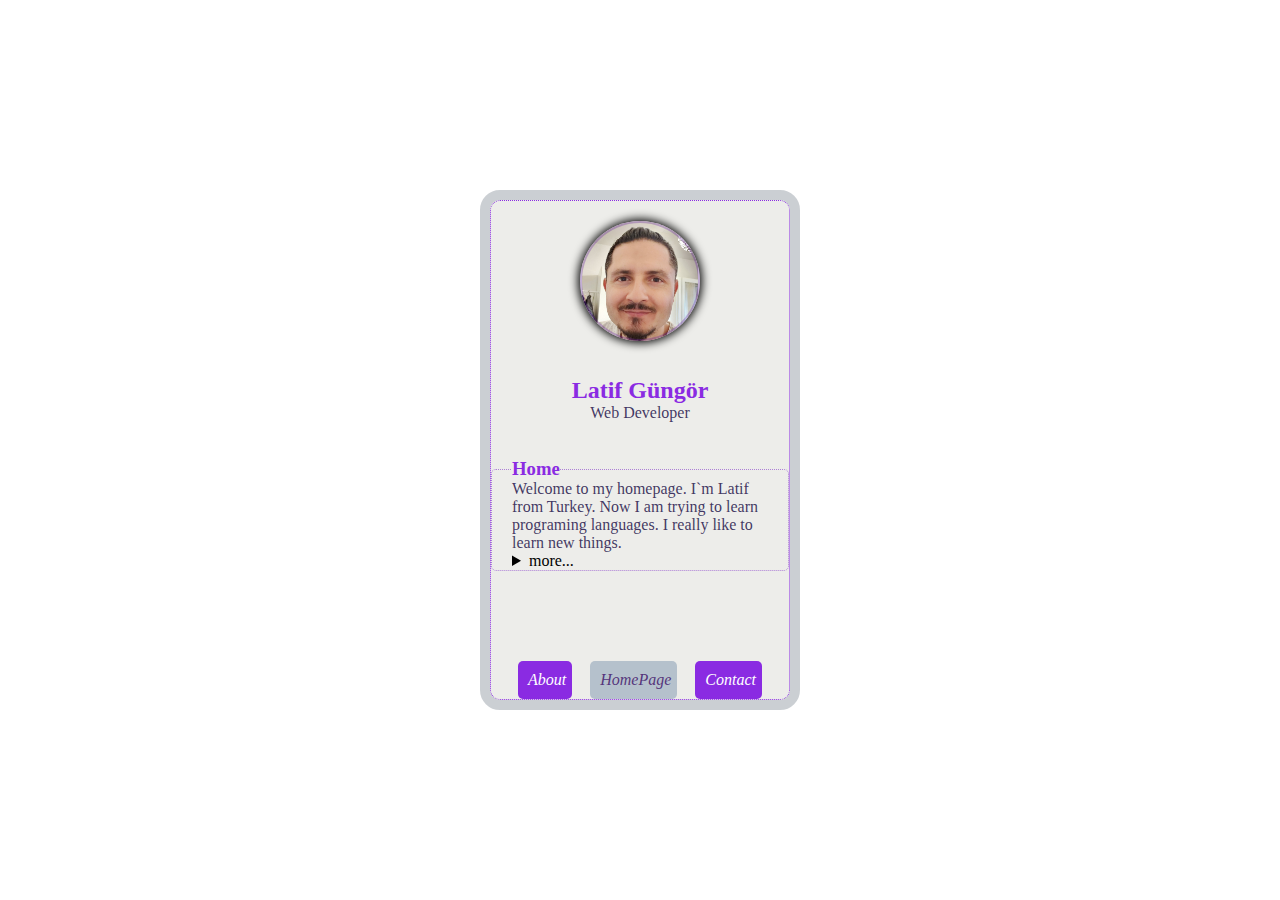
<file: index.html>
<!DOCTYPE html>
<html lang="en">
  <head>
    <meta charset="UTF-8" />
    <meta http-equiv="X-UA-Compatible" content="IE=edge" />
    <meta name="viewport" content="width=device-width, initial-scale=1.0" />
    <link
      rel="stylesheet"
      href="https://cdnjs.cloudflare.com/ajax/libs/font-awesome/6.2.0/css/all.min.css"
      integrity="sha512-xh6O/CkQoPOWDdYTDqeRdPCVd1SpvCA9XXcUnZS2FmJNp1coAFzvtCN9BmamE+4aHK8yyUHUSCcJHgXloTyT2A=="
      crossorigin="anonymous"
      referrerpolicy="no-referrer"
    />
    <link rel="stylesheet" href="./css/style.css" />
    <title>Profil Page Design</title>
  </head>
  <body>
    <main class="container about-container">
      <section class="card-container about-card-container">
        <div class="profil-foto"></div>
        <div class="name-job">
          <h2>Latif Güngör</h2>
          <p><i class="fa-solid fa-desktop"></i> Web Developer</p>
        </div>
        <fieldset class="pages">
          <legend><h3>Home</h3></legend>
          <p>
            Welcome to my homepage. I`m Latif from Turkey. Now I am trying to learn programing languages. I really like to learn new things.
            <details>
              <summary>more...</summary>
              <p>
                Bu sayfada asil amacim ögrendigim bütün bilgileri kullanmaya
                calismak. bu nedenle bazi yazilar ve uygulamalar anlamsiz
                olabilir
              </p>
            </details>
          </p>
        </fieldset>
        <aticle class="icons">
          <a href="https://www.facebook.com"
            ><i class="fa-brands fa-facebook"></i
          ></a>
          <a href="https://www.twitter.com"
            ><i class="fa-brands fa-twitter"></i
          ></a>
          <a href="https://www.instagram.com"
            ><i class="fa-brands fa-instagram"></i
          ></a>
          <a href="https://www.linkedin.com"
            ><i class="fa-brands fa-linkedin"></i
          ></a>
        </aticle>
        <nav class="footer-navbar">
          <a href="./about.html"
            ><i class="fa-solid fa-user fa-xs">&nbspAbout</i>
          </a>
          <a class="active" href="./index.html"
            ><i class="fa-solid fa-house fa-xs">&nbspHomePage</i>
          </a>
          <a href="./contact.html"
            ><i class="fa-solid fa-id-card fa-xs">&nbspContact</i>
          </a>
        </nav>
      </section>
    </main>
  </body>
</html>
</file>
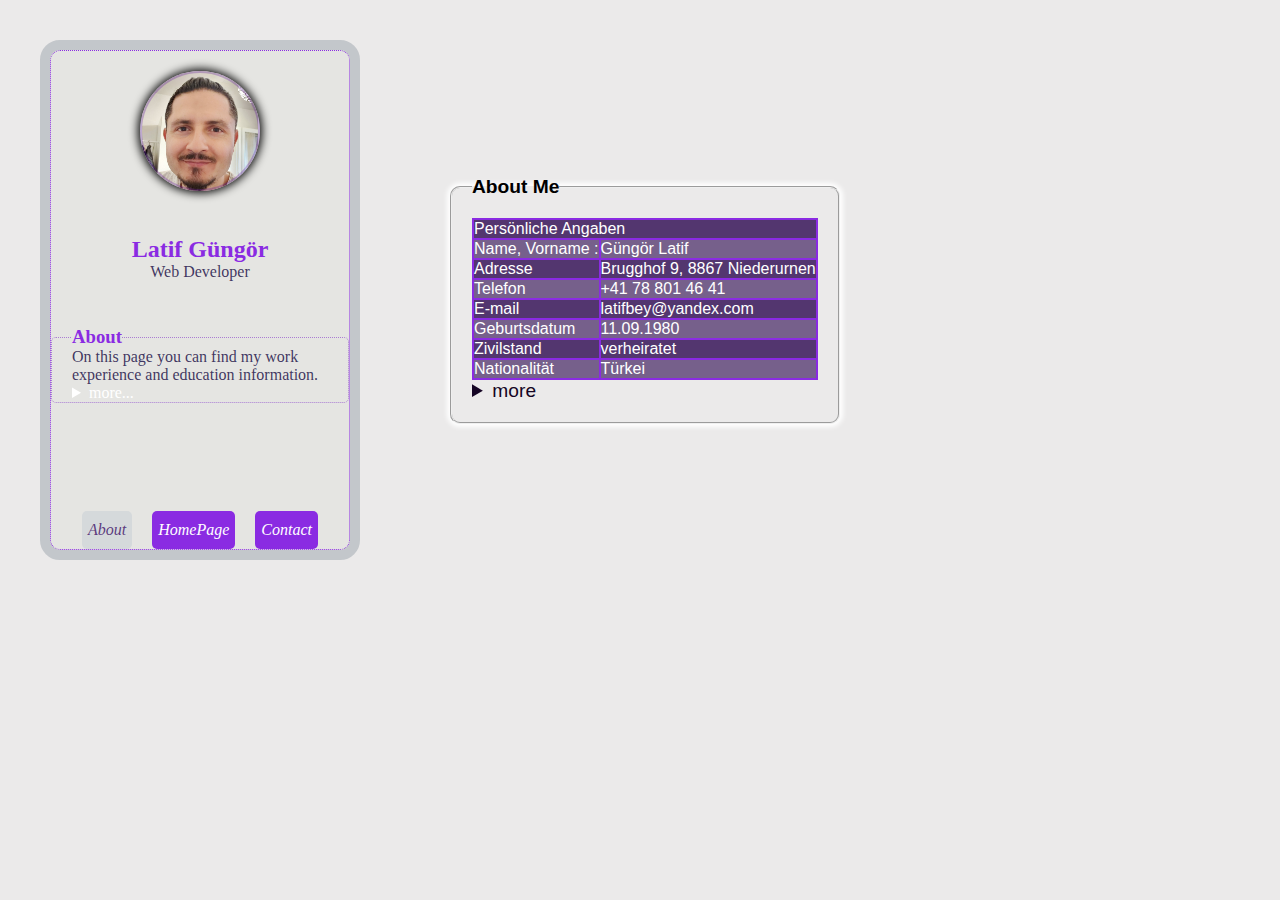
<file: about.html>
<!DOCTYPE html>
<html lang="en">
  <head>
    <meta charset="UTF-8" />
    <meta http-equiv="X-UA-Compatible" content="IE=edge" />
    <meta name="viewport" content="width=device-width, initial-scale=1.0" />
    <link
      rel="stylesheet"
      href="https://cdnjs.cloudflare.com/ajax/libs/font-awesome/6.2.0/css/all.min.css"
      integrity="sha512-xh6O/CkQoPOWDdYTDqeRdPCVd1SpvCA9XXcUnZS2FmJNp1coAFzvtCN9BmamE+4aHK8yyUHUSCcJHgXloTyT2A=="
      crossorigin="anonymous"
      referrerpolicy="no-referrer"
    />
    <link rel="stylesheet" href="./about.css" />
    <title>About</title>
  </head>
  <body>
    <main class="about-container">
      <section class="about-card-container">
        <div class="profil-foto"></div>
        <div class="name-job">
          <h2>Latif Güngör</h2>
          <p><i class="fa-solid fa-desktop"></i> Web Developer</p>
        </div>
        <fieldset class="pages">
          <legend><h3>About</h3></legend>
          <p>
            On this page you can find my work experience and education
            information.
            <details>
              <summary>more...</summary>
              <p>
                Lorem ipsum dolor sit, amet consectetur adipisicing elit. Eum
                repellat quisquam, consequatur velit fuga temporibus.
              </p>
            </details>
          </p>
        </fieldset>
        <article class="icons">
          <a href="https://www.facebook.com"
            ><i class="fa-brands fa-facebook"></i
          ></a>
          <a href="https://www.twitter.com"
            ><i class="fa-brands fa-twitter"></i
          ></a>
          <a href="https://www.instagram.com"
            ><i class="fa-brands fa-instagram"></i
          ></a>
          <a href="https://www.linkedin.com"
            ><i class="fa-brands fa-linkedin"></i
          ></a>
        </article>
        <nav class="footer-navbar">
          <a class="active" href="./about.html"
            ><i class="fa-solid fa-user fa-xs">About</i>
          </a>
          <a href="./index.html"
            ><i class="fa-solid fa-house fa-xs">HomePage</i>
          </a>
          <a href="./contact.html"
            ><i class="fa-solid fa-id-card fa-xs">Contact</i>
          </a>
        </nav>
      </section>
      <section class="about-page-info">
        <fieldset>
          <legend>About Me</legend>

          <table class="about-table-person">
            <tr>
              <td colspan="2">Persönliche Angaben</td>
            </tr>
            <tr>
              <td>Name, Vorname :</td>
              <td>Güngör Latif</td>
            </tr>
            <tr>
              <td>Adresse</td>
              <td>Brugghof 9, 8867 Niederurnen</td>
            </tr>
            <tr>
              <td>Telefon</td>
              <td>+41 78 801 46 41</td>
            </tr>
            <tr>
              <td>E-mail</td>
              <td>latifbey@yandex.com</td>
            </tr>
            <tr>
              <td>Geburtsdatum</td>
              <td>11.09.1980</td>
            </tr>
            <tr>
              <td>Zivilstand</td>
              <td>verheiratet</td>
            </tr>
            <tr>
              <td>Nationalität</td>
              <td>Türkei</td>
            </tr>
          </table>

          <details>
            <summary>more</summary>
            <table class="about-job">
              <tr>
                <td colspan="2">Berufliche Tätigkeiten</td>
              </tr>
              <tr>
                <td>2021 – 2022</td>
                <td>Mitarbeiter im Bereich Logistik, A&J Stöckli Netstal</td>
              </tr>
              <tr>
                <td>2006 – 2016</td>
                <td>
                  Eigene Firma gegründet für Häuserbau (Gestaltung und Bau) in
                  Nigde - Türkei
                </td>
              </tr>
              <tr>
                <td>2003 – 2006</td>
                <td>
                  Eigene Firma gegründet für Lernhilfen- Gymnasium und Uni
                  -Eintritt in Nigde - Türkei
                </td>
              </tr>
              <tr>
                <td>1999 – 2003</td>
                <td>
                  Studium Textil Engineering, Technical University in Istanbul
                </td>
              </tr>
            </table>
            <br />
            <table class="about-education">
              <tr>
                <td colspan="2">Aus- und Weiterbildung</td>
              </tr>
              <tr>
                <td>2021</td>
                <td>Stapler Ausbildung, 4 tage in Rupperswil</td>
              </tr>
              <tr>
                <td>2020 – 2021</td>
                <td>INVOL Programms Glarus an der GIBGL in Ziegelbrücke</td>
              </tr>
              <tr>
                <td>2019</td>
                <td>Deutsch Fide- Sprachnachweis B1 bestanden</td>
              </tr>
              <tr>
                <td>2010 – 2012</td>
                <td>
                  Masterstudium abgeschlossen, Business Administration , in
                  Nigde -Türkei
                </td>
              </tr>
              <tr>
                <td>1999 – 2003</td>
                <td>
                  Bachelor Techn. University , Textil Engineering, in
                  Istanbul-Türkei
                </td>
              </tr>
              <tr>
                <td>1998 – 1999</td>
                <td>
                  Englische Sprache an der Technical University, Istanbul -
                  Türkei
                </td>
              </tr>
            </table>
            <br />
            <table class="about-language">
              <tr>
                <td colspan="2">Sprachen</td>
              </tr>
              <tr>
                <td>Türkisch</td>
                <td>Muttersprache</td>
              </tr>
              <tr>
                <td>Englisch</td>
                <td>Gute schriftliche Kenntnisse B1</td>
              </tr>
              <tr>
                <td>Deutsch</td>
                <td>Mündliche und Schriftliche Kenntnisse B1</td>
              </tr>
            </table>
            <br />
            <table class="about-goal">
              <tr>
                <td>Berufliches Ziel / Interessen</td>
                <td>
                  Mein Deutsch und English intensivieren und verbessern und in
                  den Schweizer Arbeitsmarkt einsteigen, insbesondere im Finanz-
                  oder IT sektor. Ich bin auch offen für neue Herausforderungen.
                </td>
              </tr>
            </table>
          </details>
        </fieldset>
      </section>
    </main>
  </body>
</html>
</file>
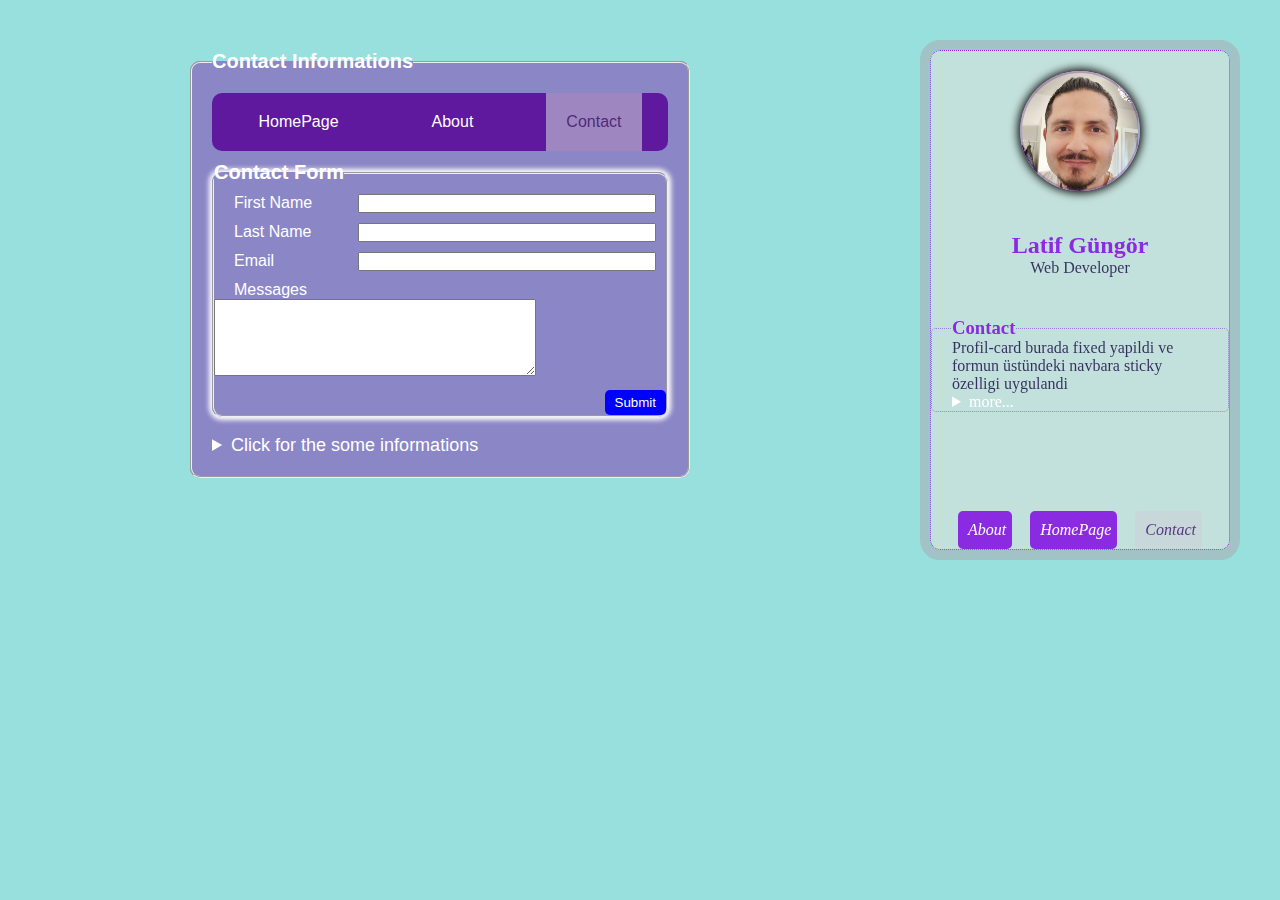
<file: contact.html>
<!DOCTYPE html>
<html lang="en">
  <head>
    <meta charset="UTF-8" />
    <meta http-equiv="X-UA-Compatible" content="IE=edge" />
    <meta name="viewport" content="width=device-width, initial-scale=1.0" />
    <link
      rel="stylesheet"
      href="https://cdnjs.cloudflare.com/ajax/libs/font-awesome/6.2.0/css/all.min.css"
      integrity="sha512-xh6O/CkQoPOWDdYTDqeRdPCVd1SpvCA9XXcUnZS2FmJNp1coAFzvtCN9BmamE+4aHK8yyUHUSCcJHgXloTyT2A=="
      crossorigin="anonymous"
      referrerpolicy="no-referrer"
    />
    <link rel="stylesheet" href="./contact.css" />
    <title>contact Page</title>
  </head>
  <body>
    <main class="container contact-container">
      <section class="card-container contact-card-container">
        <div class="profil-foto"></div>
        <div class="name-job">
          <h2>Latif Güngör</h2>
          <p><i class="fa-solid fa-desktop"></i> Web Developer</p>
        </div>
        <fieldset class="pages">
          <legend><h3>Contact</h3></legend>
          <p>
            Profil-card burada fixed yapildi ve formun üstündeki navbara sticky özelligi uygulandi
            <details>
              <summary>more...</summary>
              <p>
                Lorem ipsum dolor sit, amet consectetur adipisicing elit. Eum
                repellat quisquam, consequatur velit fuga temporibus.
              </p>
            </details>
          </p>
        </fieldset>
        <aticle class="icons">
          <a href="https://www.facebook.com"
            ><i class="fa-brands fa-facebook"></i
          ></a>
          <a href="https://www.twitter.com"
            ><i class="fa-brands fa-twitter"></i
          ></a>
          <a href="https://www.instagram.com"
            ><i class="fa-brands fa-instagram"></i
          ></a>
          <a href="https://www.linkedin.com"
            ><i class="fa-brands fa-linkedin"></i
          ></a>
        </aticle>
        <nav class="footer-navbar">
          <a href="./about.html"
            ><i class="fa-solid fa-user fa-xs">&nbspAbout</i>
          </a>
          <a href="./index.html"
            ><i class="fa-solid fa-house fa-xs">&nbspHomePage</i>
          </a>
          <a class="active" href="./contact.html"
            ><i class="fa-solid fa-id-card fa-xs">&nbspContact</i>
          </a>
        </nav>
      </section>
      <section class="contact-page-info">
        <fieldset class="contact-fieldset-outside">
          <legend>Contact Informations</legend>
          <nav class="contact-navbar">
            <a href="./index.html">HomePage</a>
            <a href="./about.html">About</a>
            <a class="active" href="./contact.html">Contact</a>
          </nav>
          <fieldset class="contact-fieldset-inline">
            <legend>Contact Form</legend>
            <form class="form-container" action="">
              <div>
                <label for="">First Name</label> <input type="text" /><br />
              </div>
              <div>
                <label for="">Last Name</label> <input type="text" /><br />
              </div>
              <div>
                <label for="">Email</label> <input type="email" /><br />
              </div>
              <div class="message">
                <label for="">Messages</label>
                <textarea name="" id="" cols="38" rows="5"></textarea>
              </div>
              <button>Submit</button>
            </form>
          </fieldset>
          <br>
          <details class="contact-detail">
            <summary class="contact-summary">
              Click for the some informations
            </summary>
            <br>
            Non voluptatibus odio vitae voluptatum dolores! Cupiditate velit
            numquam modi. Blanditiis a libero tenetur ut quo, optio minus! Ipsa
            consequuntur velit necessitatibus beatae nostrum reiciendis natus
            dolorum impedit libero ipsam. Inventore, sapiente qui modi corrupti,
            possimus minima est, perferendis sit recusandae illum architecto
            porro explicabo? Quos officiis voluptate consequuntur tempore
            pariatur, delectus vero, asperiores aut fugit incidunt ratione.
            Eveniet, laudantium. Esse cum illum eligendi, vitae ad rerum veniam
            quae? Iste, consequatur itaque cumque deleniti similique fugit
            labore sit culpa, ad minus ducimus cum, illum est non soluta odio
            animi eum. Ad inventore, quasi dolorem perferendis aliquam molestiae
            voluptatum totam dignissimos, nisi error veniam numquam optio
            doloribus veritatis quam odit natus sunt consequatur pariatur!
            Necessitatibus fugiat tenetur exercitationem culpa officia porro?
            Adipisci neque quis, alias reiciendis pariatur, dolorum rerum nemo
            natus fugit a consectetur cumque eius mollitia, iste harum dolor
            ducimus ea sed accusantium! Suscipit numquam enim, consequatur nam
            repudiandae aperiam. Lorem ipsum dolor sit amet, consectetur
            adipisicing elit. Id quasi autem incidunt illo minus consequatur
            sint blanditiis? Quo illum sequi, atque beatae esse natus nam ut
            blanditiis sunt quis quibusdam. Perspiciatis dolore laboriosam
            tempore, ipsam eveniet quibusdam! Libero praesentium nostrum velit
            doloremque ea ducimus quas voluptatibus distinctio labore, eum neque
            unde fuga minus ut aliquam magni vel totam adipisci commodi!
            Blanditiis quos quibusdam ipsa, quas perferendis unde voluptatum
            dolor, nihil magnam nemo commodi earum neque, eos dicta architecto
            pariatur incidunt odio tempore maxime deserunt itaque quam
            laboriosam aliquid. Illo, possimus. Aut inventore ipsam, voluptates
            tempore, beatae odit commodi libero perferendis quidem saepe harum
            dignissimos aspernatur! Illum atque nobis maiores ad commodi
            quisquam iure neque, totam accusamus repellendus ipsam harum quam!
            Mollitia possimus officiis ratione praesentium blanditiis,
            exercitationem dolore perspiciatis repellat consectetur cumque vero
            consequuntur impedit corporis tenetur qui fugit doloremque commodi,
            repudiandae sint, dolores porro pariatur. Placeat maiores tempora
            architecto. Fugiat sit recusandae asperiores vitae accusantium nihil
            pariatur, sunt fugit consequatur ducimus, provident ullam temporibus
            inventore. Qui velit aut quasi magni dicta quo, animi ab, facilis
            non Earum totam quia fugit quidem ullam illum debitis exercitationem
            blanditiis, hic possimus ipsam voluptatem quisquam doloribus veniam
            vel, voluptatum, temporibus dolores numquam. Asperiores fugit
            commodi maxime voluptatum voluptates. Illo, exercitationem? Laborum
            consequatur, delectus atque distinctio cupiditate harum qui commodi
            fugit doloremque omnis quas nisi excepturi non deleniti aspernatur
            nulla quod consequuntur enim repellendus! Optio dolor, totam enim
            animi alias ullam! Quia architecto quaerat repellendus sint qui
            deserunt assumenda neque voluptatem, blanditiis doloremque
            praesentium explicabo beatae cupiditate omnis consequatur maiores
            pariatur quas laboriosam? Minima explicabo, neque dignissimos in
            nesciunt maiores ab. Officiis consequuntur impedit eum nesciunt id
            harum suscipit qui dicta cupiditate reiciendis aliquam aspernatur
            maiores vitae quos placeat soluta quis debitis, commodi cum aliquid
            aperiam incidunt recusandae fuga praesentium? Asperiores. Explicabo
            delectus dolores quibusdam error, rerum minima fuga ab provident
            iure cupiditate recusandae accusantium dolorum facilis repudiandae?
            Temporibus, rem. Voluptates placeat corporis rem corrupti ab minima
            debitis? Culpa, eveniet fugit. Illum unde culpa reiciendis fugiat
            hic impedit, libero voluptate earum. Nobis quisquam fugit obcaecati
            quo excepturi dicta magni hic libero, aperiam explicabo sapiente
            animi voluptatem modi. Commodi veritatis earum molestiae. Laudantium
            dignissimos vero minima incidunt, enim dolorum porro ullam
            accusantium illo sed iste ad possimus dolore eos, earum molestias
            officiis quasi esse cupiditate harum asperiores. Fuga tempora earum
            atque illo. Nemo provident repudiandae at possimus excepturi placeat
            non similique culpa deserunt, sit et dolorem, voluptatum eveniet ea
            reiciendis asperiores beatae eum repellat est nulla, deleniti id
            veritatis! Beatae, amet dolor. Rerum ad nulla assumenda voluptate,
            quibusdam ex illo eum, quos eius voluptatum dolorum id accusamus
            asperiores aperiam consequuntur! Minima nemo ullam voluptate sequi
            repellendus ut odio blanditiis, officia maiores eveniet. Distinctio
            libero modi odio quia amet necessitatibus maxime! Quam porro commodi
            placeat distinctio voluptas provident atque rerum, modi suscipit
            officia voluptatum voluptate consectetur deleniti, ad quia! Vitae
            excepturi repellat dolor? Porro dolorem sed recusandae in delectus
            expedita. Mollitia dolores illo ad architecto, atque et deserunt
            iste ullam soluta tempore possimus rem? Veritatis consectetur sequi
            velit aperiam facilis voluptate quod rerum. Atque ullam quisquam
            libero provident asperiores eveniet neque exercitationem
            perspiciatis sed sunt rem velit doloremque expedita eum deleniti
            doloribus laboriosam, iste possimus totam ad ipsum rerum officiis
            magnam. Quod, distinctio. Quibusdam ipsam reiciendis perferendis,
            possimus voluptas neque veritatis id eligendi, soluta ipsa optio ea
            ad! Magni dignissimos ea, qui cum, reiciendis aspernatur odit
            eveniet dolorum aperiam suscipit accusamus placeat incidunt. Ullam
            nihil officiis saepe, ratione perferendis reprehenderit maxime
            veniam mollitia libero, molestias quisquam laboriosam ea distinctio
            minus itaque, quod facilis id necessitatibus aperiam! Corrupti
            reiciendis eligendi ex doloribus maiores culpa? Quod magnam quis
            nostrum deserunt mollitia, veniam eius a beatae labore?
            Exercitationem soluta officia quis! Doloribus consequuntur fugiat
            dolorum, quos quas, eius, magnam consequatur repudiandae molestias
            expedita reiciendis consectetur corrupti. Nulla temporibus
            voluptates tempora ducimus accusantium, eius earum illum pariatur
            obcaecati, exercitationem, architecto neque. Rerum voluptatem sequi
            laudantium officiis maxime, minima natus animi? Perspiciatis ea nemo
            explicabo facere, impedit eveniet? Cumque, corrupti quisquam velit
            repellendus quos eaque laborum, est nam minima atque dolores odit
            iure nulla magnam unde, ut quaerat maiores recusandae quia. Quod sit
            officia, veniam sed nobis recusandae.
          </details>
        </fieldset>
      </section>
    </main>
  </body>
</html>
</file>
<file: css/style.css>
* {
  box-sizing: border-box;
  margin: 0%;
  padding: 0%;
}
.container {
  background-image: url("https://t4.ftcdn.net/jpg/01/57/27/11/360_F_157271191_RyG6sou2nAJZy0eMZdLA7qViQlDMeaGw.jpg");
  background-repeat: no-repeat;
  background-size: cover;
  display: flex;
  justify-content: center;
  align-items: center;
  width: 100vw;
  height: 100vh;
}
.card-container {
  width: 300px;
  height: 500px;
  margin: 50px;
  padding-top: 20px;
  border: 1px dotted blueviolet;
  outline: 10px solid rgba(168, 175, 182, 0.6);
  border-radius: 10px;
  /* box-shadow: 0px 0px 25px 20px; */
  background-color: rgba(225, 225, 220, 0.6);
  display: flex;
  flex-direction: column;
  align-items: center;
  justify-content: space-between;
}
.profil-foto {
  border-radius: 50%;
  width: 120px;
  height: 120px;
  background-image: url("../foto-profil.jpg");
  background-repeat: no-repeat;
  background-size: cover;
  background-position: 0px -25px;
  border: 2px solid rgba(96, 29, 159, 0.3);
  box-shadow: 0 0 10px 2px;
}
.card-container .profil-foto:hover{
  border-radius: 50%;
  width: 150px;
  height: 150px;
  background-position: 0 -35px ;
  
}
.footer-navbar a {
  display: inline-block;
  display: flex;
  text-decoration: none;
  margin: 0 9px;
  background-color: blueviolet;
  padding: 10px 6px;
  border-radius: 5px;
  color: white;
}
.footer-navbar {
  display: flex;
}

.pages {
  padding: 0 20px;
  border-radius: 5px;
  border: 1px dotted rgba(130, 55, 201, 0.6);
}
.name-job {
  text-align: center;
}
.icons a {
  margin: 0 15px;
}
h2,
h3 {
  color: blueviolet;
}
p {
  color: rgba(18, 5, 64, 0.8);
}
nav a:hover {
  background-color: rgb(170, 137, 200);
  color: rgb(126, 18, 227);
}
nav a.active {
  background-color: rgba(143, 163, 183, 0.6);
  color: rgba(59, 13, 102, 0.8);
}

.card-container .name-job p:hover {
  color: rgb(43, 64, 226);
  font-size: large;
  font-weight: 600;
}
.card-container .icons a:hover{
  font-size: x-large;
}
</file>
<file: about.css>
* {
  box-sizing: border-box;
  margin: 0%;
  padding: 0%;
}
body {
  background-image: url("https://learnenglishteens.britishcouncil.org/sites/teens/files/styles/article/public/field/image/rs2769_186088062-low_0.jpg?itok=Q-Ge438i");
  background-repeat: no-repeat;
  background-color: rgba(190, 186, 186, 0.3);
  background-size: cover;
}
.about-container {
  display: flex;
  justify-content: flex-start;
  align-items: center;
  width: 100%;
  height: 100%;
}
.about-card-container {
  width: 300px;
  height: 500px;
  margin: 50px;
  padding-top: 20px;
  border: 1px dotted blueviolet;
  outline: 10px solid rgba(168, 175, 182, 0.6);
  border-radius: 10px;
  /* box-shadow: 0px 0px 25px 20px; */
  background-color: rgba(225, 225, 220, 0.6);
  display: flex;
  flex-direction: column;
  align-items: center;
  justify-content: space-between;
}
.profil-foto {
  border-radius: 50%;
  width: 120px;
  height: 120px;
  background-image: url("foto-profil.jpg");
  background-repeat: no-repeat;
  background-size: cover;
  background-position: 0px -25px;
  border: 2px solid rgba(96, 29, 159, 0.3);
  box-shadow: 0 0 10px 2px;
}
.about-card-container .profil-foto:hover {
  border-radius: 50%;
  width: 150px;
  height: 150px;
  background-position: 0 -35px;
}
.footer-navbar a {
  display: inline-block;
  display: flex;
  justify-content: space-between;
  text-decoration: none;
  margin: 0 10px;
  background-color: blueviolet;
  padding: 10px 6px;
  border-radius: 5px;
  color: white;
}
.footer-navbar {
  display: flex;
  justify-content: space-between;
}
.pages {
  padding: 0 20px;
  border-radius: 5px;
  border: 1px dotted rgba(130, 55, 201, 0.6);
}
.name-job {
  text-align: center;
}
.icons a {
  margin: 0 10px;
}
h2,
h3 {
  color: blueviolet;
}
p {
  color: rgba(18, 5, 64, 0.8);
}
nav a:hover {
  background-color: rgb(170, 137, 200);
  color: rgb(126, 18, 227);
}
.about-page-info p,
fieldset,
legend {
  color: white;
}
.about-page-info legend {
  color: black;
  font-size: larger;
  font-weight: 700;
}
.about-page-info {
  padding: 50px;
}
.about-page-info fieldset {
  padding: 20px;
  border-radius: 10px;
  box-shadow: 0 0 5px 3px;
  font-family: Verdana, Geneva, Tahoma, sans-serif;
  color: white;
}
.about-page-info details summary {
  color: rgb(21, 5, 36);
  font-size: larger;
}
nav a.active {
  background-color: rgba(201, 208, 215, 0.6);
  color: rgba(59, 13, 102, 0.8);
}
.about-card-container .name-job p:hover {
  color: rgb(43, 64, 226);
  font-size: large;
  font-weight: 600;
}
.about-card-container .icons a:hover {
  font-size: x-large;
}
.about-table-person,
.about-job,
.about-education,
.about-language,
.about-goal,
td {
  border: 2px solid blueviolet;
  border-collapse: collapse;
  background-color: rgba(80, 50, 108, 0.5);
}
.about-table-person,
.about-job,
.about-education,
.about-language,
.about-goal {
  width: 100%;
}
.about-table-person tr:nth-child(2n + 1) {
  background-color: rgba(80, 50, 108, 0.9);
}
.about-table-person tr:nth-child(2n + 1):hover {
  background-color: white;
  color: blueviolet;
}
.about-table-person tr:nth-child(2n + 2):hover {
  background-color: rgb(153, 112, 192);
  color: black;
}
.about-job tr:nth-child(2n + 1) {
  background-color: rgba(80, 50, 108, 0.9);
}
.about-job tr:nth-child(2n + 1):hover {
  background-color: white;
  color: blueviolet;
}
.about-job tr:nth-child(2n + 2):hover {
  background-color: rgb(153, 112, 192);
  color: black;
}

@media screen and (max-width: 800px) {
  .about-container {
    display: flex;
    flex-direction: column;
    height: auto;
  }
  .about-page-info fieldset {
    background-color: rgba(125, 48, 198, 0.7);
  }
}
</file>
<file: contact.css>
* {
  box-sizing: border-box;
  margin: 0%;
  padding: 0%;
}
body{
  background-image: url("https://pngimg.com/uploads/world_map/world_map_PNG3.png");
  background-color: rgba(32, 28, 28, 0.7);
  background-repeat: no-repeat;
  background-size: cover;
  background-color: rgba(81, 203, 199, 0.6);
}
.contact-container {
  
  /* background-image: radial-gradient( rgb(75, 75, 139), rgb(33, 46, 33)); */
  background-position: top;
  /* position: relative; */
  display: flex;
  justify-content: space-around;
  flex-direction: row-reverse;
  align-items: center;
  width: 100vw;
  height: 100%;
}
.contact-card-container {
  width: 300px;
  height: 500px;
  margin: 50px;
  padding-top: 20px;
  border: 1px dotted blueviolet;
  outline: 10px solid rgba(168, 175, 182, 0.6);
  border-radius: 10px;
  /* box-shadow: 0px 0px 25px 20px; */
  background-color: rgba(225, 225, 220, 0.6);
  display: flex;
  flex-direction: column;
  align-items: center;
  justify-content: space-between;
  position: fixed;
  right: 0%;
  top: 0%;
}
.profil-foto {
  border-radius: 50%;
  width: 120px;
  height: 120px;
  background-image: url("foto-profil.jpg");
  background-repeat: no-repeat;
  background-size: cover;
  background-position: 0px -25px;
  border: 2px solid rgba(96, 29, 159, 0.3);
  box-shadow: 0 0 10px 2px;
}
.contact-card-container .profil-foto:hover{
  border-radius: 50%;
  width: 150px;
  height: 150px;
  background-position: 0 -35px ;
  
}
.footer-navbar a {
  display: inline-block;
  display: flex;
  justify-content: space-between;
  text-decoration: none;
  margin: 0 9px;
  background-color: blueviolet;
  padding: 10px 6px;
  border-radius: 5px;
  color: white;
}
.footer-navbar {
  display: flex;
  justify-content: space-between;
}
.pages {
  padding: 0 20px;
  border-radius: 5px;
  border: 1px dotted rgba(130, 55, 201, 0.6);
}
.name-job {
  text-align: center;
}
.icons a {
  margin: 0 10px;
}
h2,
h3 {
  color: blueviolet;
}
p {
  color: rgba(18, 5, 64, 0.8);
}
nav a:hover {
  background-color: rgb(170, 137, 200);
  color: rgb(126, 18, 227);
}
.contact-page-info p,
fieldset,
legend {
  color: white;
}
.contact-page-info {
  padding: 50px;
  height: auto;
}
.contact-page-info .contact-fieldset-outside {
  padding: 20px;
  border-radius: 10px;
  background-color: rgba(131, 75, 183, 0.6);
  font-family: Verdana, Geneva, Tahoma, sans-serif;
  width: 500px;
  height: 100%;
  position: relative;
  left: -200px;
}
nav a.active {
  background-color: rgba(201, 208, 215, 0.6);
  color: rgba(59, 13, 102, 0.8);
}
.contact-navbar {
  background-color: rgb(94, 25, 158);
  border-radius: 10px;
  display: flex;
  justify-content: space-around;
  align-items: center;
  margin-bottom: 10px;
  position: sticky;
  top: 0%;
  z-index: 1;
}
.contact-navbar a {
  text-decoration: none;
  padding: 20px;
  color: white;
}
.contact-summary {
  color: white;
  font-size: large;
}
.contact-card-container .name-job p:hover{
  color: rgb(43, 64, 226);
  font-size: large;
  font-weight: 600;
}
.contact-fieldset-inline{
  border-radius: 10px;
  box-shadow: 0 0 5px 3px;
}
.contact-fieldset-inline legend{
  font-size: 20px;
  font-weight: 700;
  
}
.contact-fieldset-outside legend{
  font-size: 20px;
  font-weight: 700;
  
}
.form-container label {
  display: inline-block;
  width: 100px;
  margin: 0 20px;
}
.form-container button {
  float: right;
  background-color: blue;
  border: none;
  border-radius: 5px;
  color: white;
  padding: 5px 10px;
}
.form-container input {
  width: 298px;
}
.form-container div {
  margin: 10px 0;
}
.contact-card-container .icons a:hover{
  font-size: x-large;
}
@media screen and (max-width: 800px) {
  .contact-container {
    display: flex;
    flex-direction: column;
    height: auto;
  }
  .contact-card-container {
    position: relative;
  }
  .contact-container .contact-page-info .contact-fieldset-outside {
    background-color: rgba(181, 131, 228, 0.6);
  }
  .contact-page-info {
    position: relative;
    left: 200px;
  }
  .contact-fieldset-inline {
    position: relative;
    left: 0px;
  }
}
</file>
